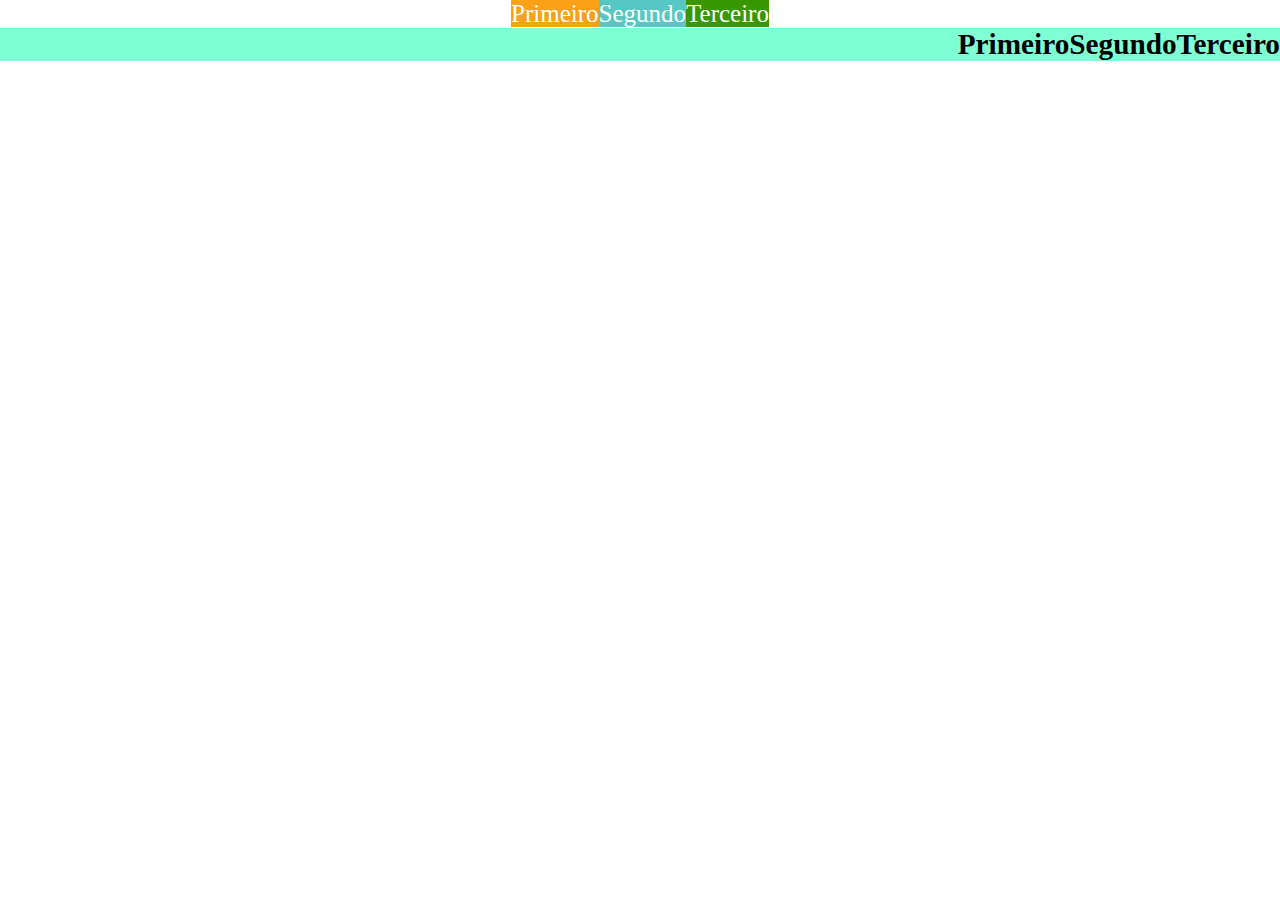
<file: src/aula-01/index.html>
<!DOCTYPE html>
<html lang="pt-br">
<head>
    <meta charset="UTF-8">

    <title>display: inline</title>

    <link rel="stylesheet" href="css/reset.css">
    <link rel="stylesheet" href="css/display.css">
</head>
<body>
    <ul class="example">
        <li class="example-item example-item_frist">Primeiro</li><!--
        --><li class="example-item example-item_second">Segundo</li><!--
        --><li class="example-item example-item_third">Terceiro</li>
    </ul>
    <h3>
        PrimeiroSegundoTerceiro
    </h3>
</body>
</html>
</file>
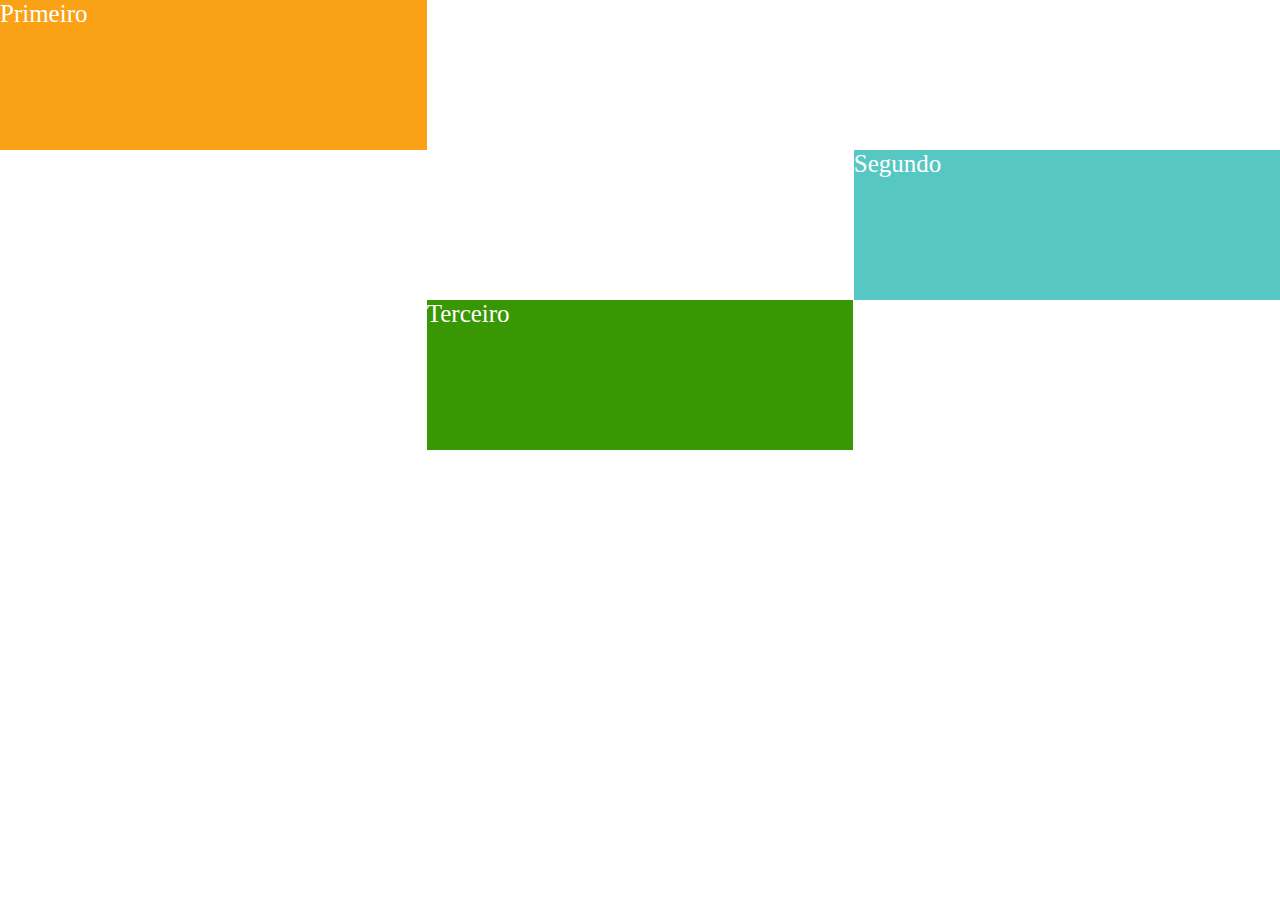
<file: src/aula-02/index.html>
<!DOCTYPE html>
<html lang="pt-br">
<head>
    <meta charset="UTF-8">

    <title>display: block</title>

    <link rel="stylesheet" href="css/reset.css">
    <link rel="stylesheet" href="css/display.css">
</head>
<body>
    <ul class="example">
        <li class="example-item example-item_frist">Primeiro</li>
        <li class="example-item example-item_second">Segundo</li>
        <li class="example-item example-item_third">Terceiro</li>
    </ul>
</body>
</html>
</file>
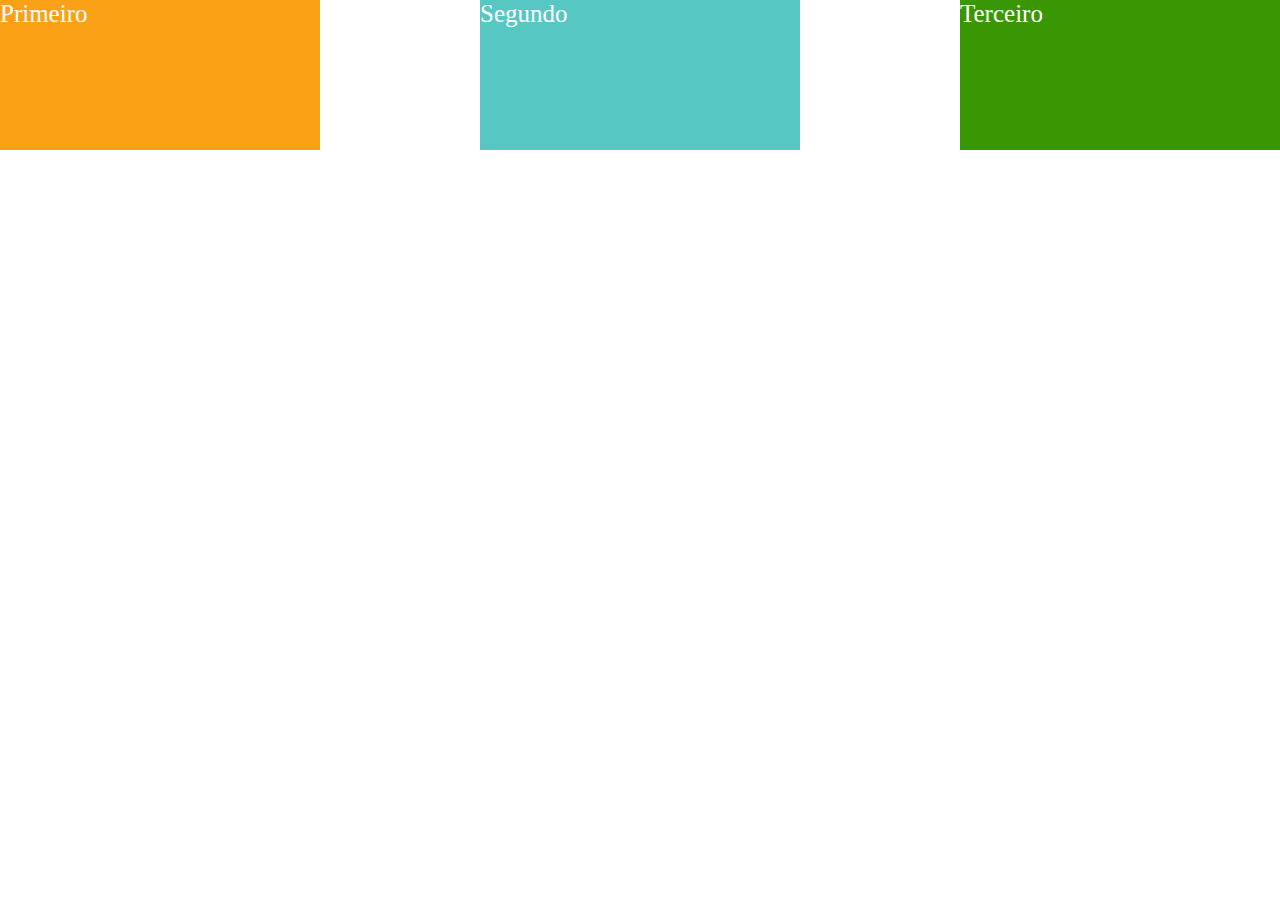
<file: src/aula-03/index.html>
<!DOCTYPE html>
<html lang="pt-br">
<head>
    <meta charset="UTF-8">

    <title>display: inline-block</title>

    <link rel="stylesheet" href="css/reset.css">
    <link rel="stylesheet" href="css/display.css">
</head>
<body>
    <ul class="example">
        <li class="example-item example-item_frist">Primeiro</li>
        <li class="example-item example-item_second">Segundo</li>
        <li class="example-item example-item_third">Terceiro</li>
    </ul>
</body>
</html>
</file>
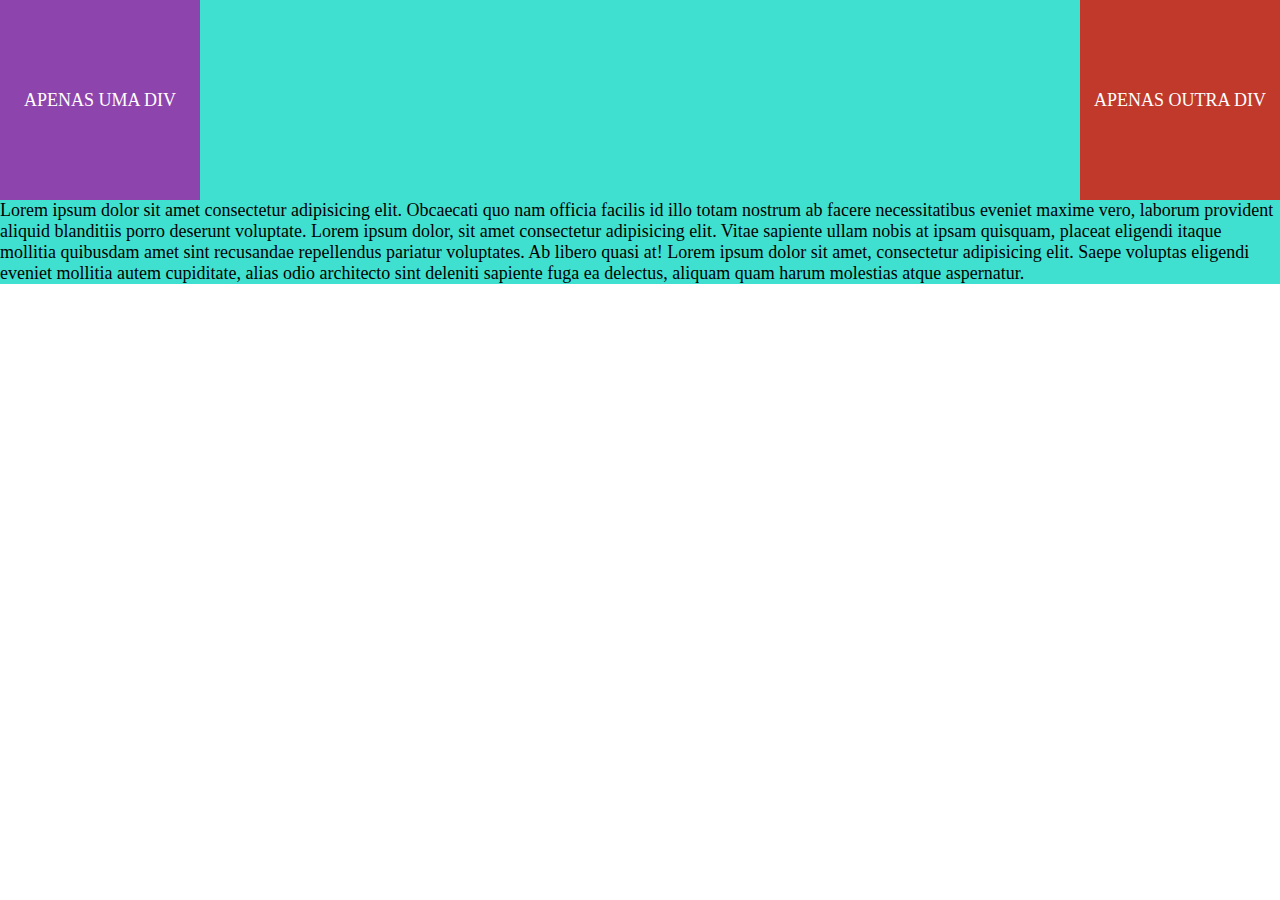
<file: src/aula-04/index.html>
<!DOCTYPE html>
<html lang="pt-br">
<head>
    <meta charset="UTF-8">

    <title>float trupe</title>

    <link rel="stylesheet" href="css/reset.css">
    <link rel="stylesheet" href="css/float.css">
</head>
<body>
    <article>
        <div class="elementExample elementExample_first">
            Apenas uma div 
        </div>
        <div class="elementExample elementExample_last">
             Apenas outra div 
        </div>
        <p>Lorem ipsum dolor sit amet consectetur adipisicing elit. Obcaecati quo nam officia facilis id illo totam nostrum ab facere necessitatibus eveniet maxime vero, laborum provident aliquid blanditiis porro deserunt voluptate. Lorem ipsum dolor, sit amet consectetur adipisicing elit. Vitae sapiente ullam nobis at ipsam quisquam, placeat eligendi itaque mollitia quibusdam amet sint recusandae repellendus pariatur voluptates. Ab libero quasi at! Lorem ipsum dolor sit amet, consectetur adipisicing elit. Saepe voluptas eligendi eveniet mollitia autem cupiditate, alias odio architecto sint deleniti sapiente fuga ea delectus, aliquam quam harum molestias atque aspernatur.</p>
    
    </article>
</body>
</html>
</file>
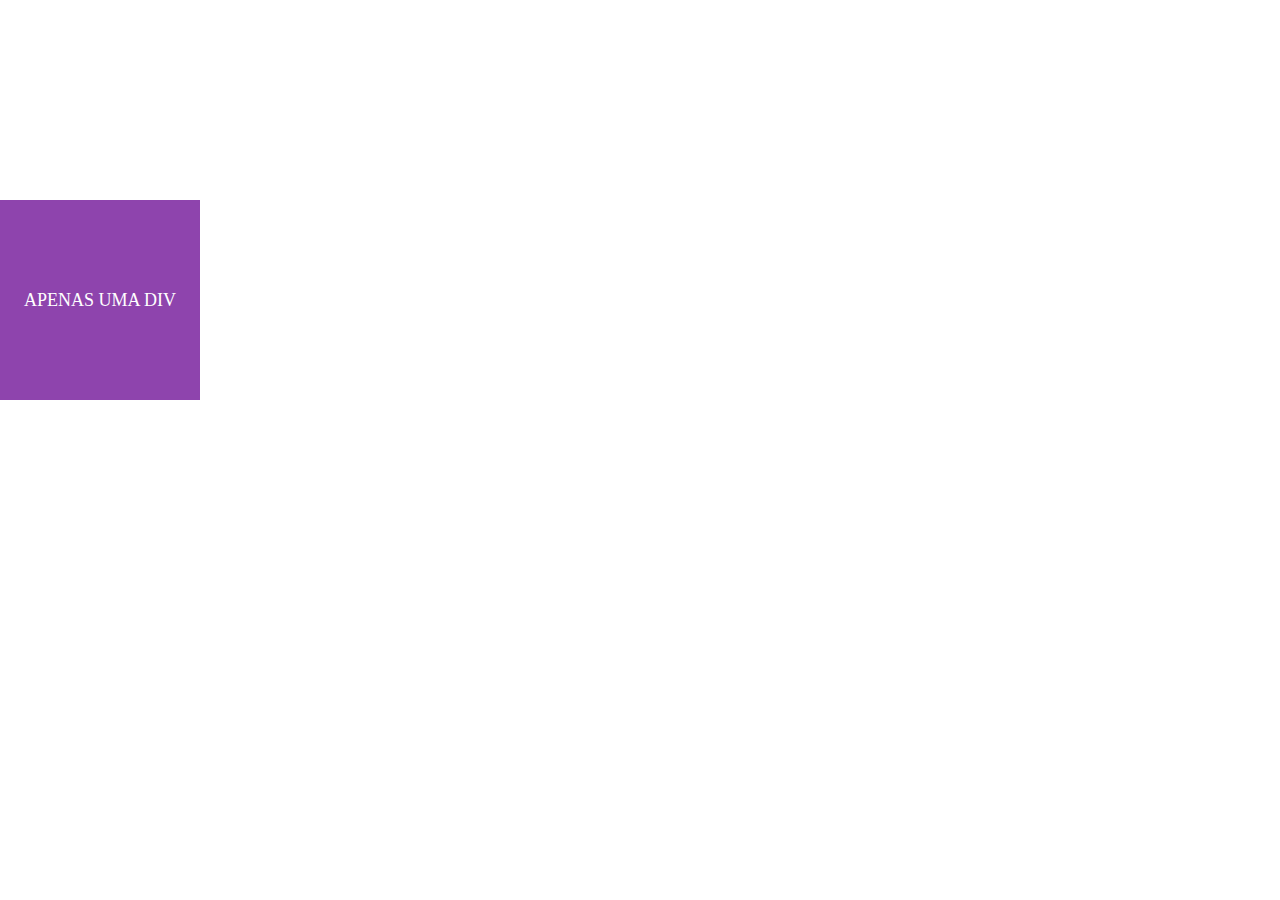
<file: src/aula-05/index.html>
<!DOCTYPE html>
<html lang="pt-br">

<head>
    <meta charset="UTF-8">

    <title>position: static e relative</title>

    <link rel="stylesheet" href="css/reset.css">
    <link rel="stylesheet" href="css/position.css">
</head>

<body>
    <div class="elementExample elementExample_first elementExample_isActive">
        Apenas uma div
    </div>
    <div class="elementExample elementExample_last">
        Apenas outra div
    </div>

    <script src="js/position.js"></script>
</body>

</html>
</file>
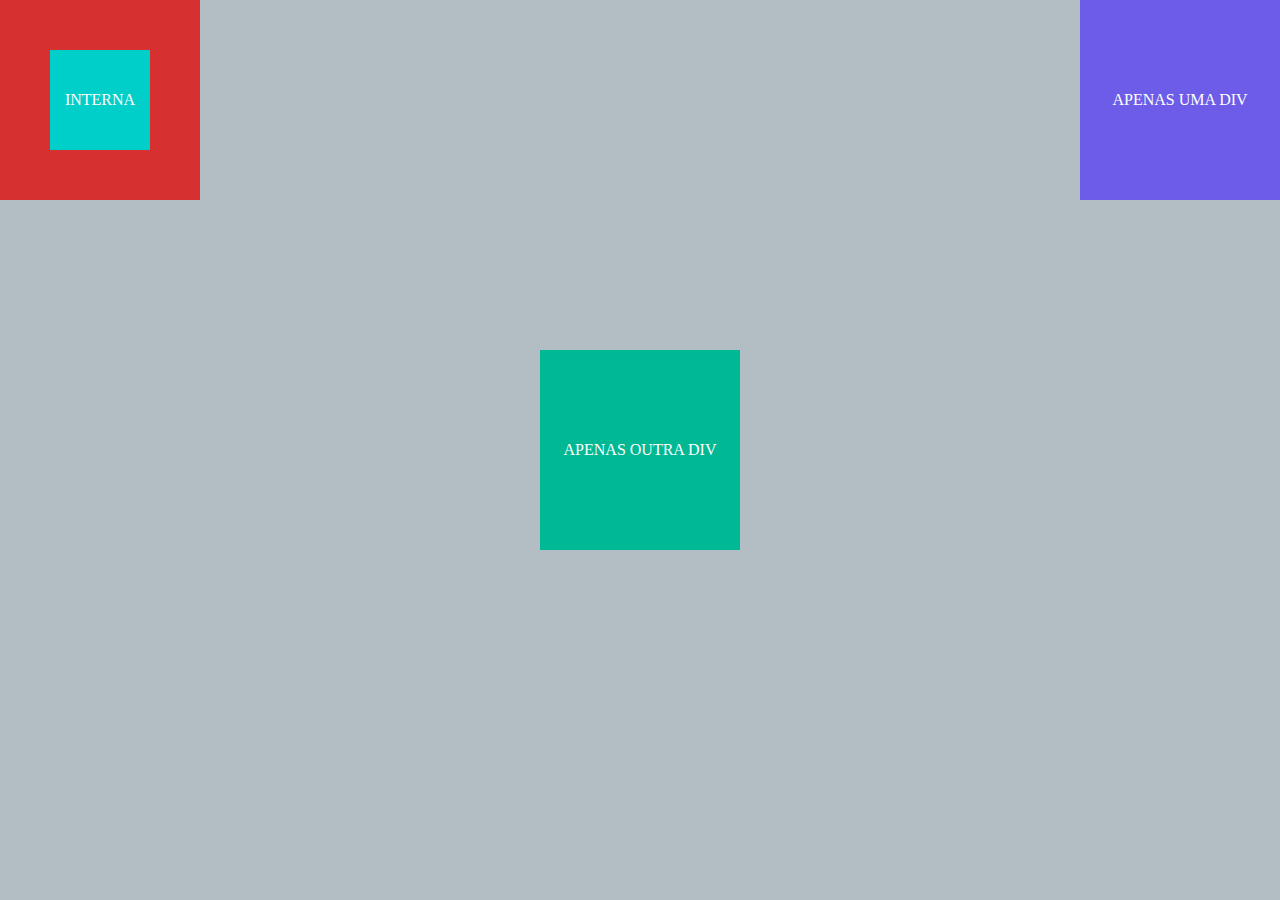
<file: src/aula-06/index.html>
<!DOCTYPE html>
<html lang="pt-br">

<head>
    <meta charset="UTF-8">

    <title>position: absolute</title>

    <link rel="stylesheet" href="css/reset.css">
    <link rel="stylesheet" href="css/position.css">
</head>

<body>
    <div class="elementExample elementExample_first ">
        Apenas uma div
    </div>
    
    <div class="elementExample elementExample_second">
        Apenas outra div
    </div>

    <div class="elementExample elementExample_last">
        <div class="elementExample_internal">Interna</div>    
    </div>

</body>

</html>
</file>
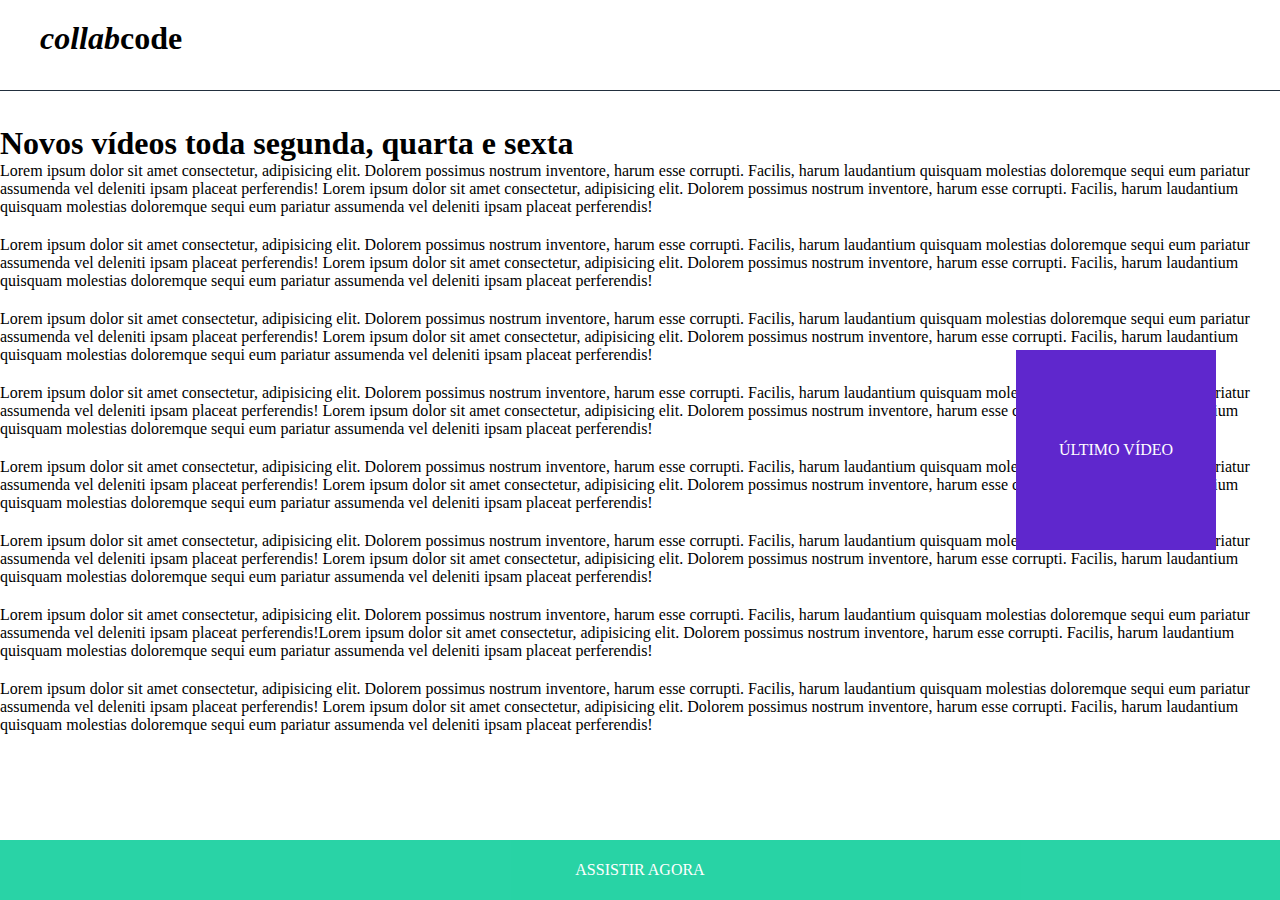
<file: src/aula-07/index.html>
<!DOCTYPE html>
<html lang="pt-br">

<head>
    <meta charset="UTF-8">

    <title>position: fixed</title>

    <link rel="stylesheet" href="css/reset.css">
    <link rel="stylesheet" href="css/position.css">
</head>

<body>
    <header class="header">
    <h1 class="header_logo"><i>collab</i>code</h1>
    </header>
    <article>
        <h1>Novos vídeos toda segunda, quarta e sexta</h1>
        <p>
            Lorem ipsum dolor sit amet consectetur, adipisicing elit. Dolorem possimus nostrum inventore, harum esse corrupti. Facilis, harum laudantium quisquam molestias doloremque sequi eum pariatur assumenda vel deleniti ipsam placeat perferendis! Lorem ipsum dolor sit amet consectetur, adipisicing elit. Dolorem possimus nostrum inventore, harum esse corrupti. Facilis, harum laudantium quisquam molestias doloremque sequi eum pariatur assumenda vel deleniti ipsam placeat perferendis!
        </p>
        <p>
            Lorem ipsum dolor sit amet consectetur, adipisicing elit. Dolorem possimus nostrum inventore, harum esse corrupti. Facilis, harum laudantium quisquam molestias doloremque sequi eum pariatur assumenda vel deleniti ipsam placeat perferendis! Lorem ipsum dolor sit amet consectetur, adipisicing elit. Dolorem possimus nostrum inventore, harum esse corrupti. Facilis, harum laudantium quisquam molestias doloremque sequi eum pariatur assumenda vel deleniti ipsam placeat perferendis!
        </p>
        <p>
            Lorem ipsum dolor sit amet consectetur, adipisicing elit. Dolorem possimus nostrum inventore, harum esse corrupti. Facilis, harum laudantium quisquam molestias doloremque sequi eum pariatur assumenda vel deleniti ipsam placeat perferendis! Lorem ipsum dolor sit amet consectetur, adipisicing elit. Dolorem possimus nostrum inventore, harum esse corrupti. Facilis, harum laudantium quisquam molestias doloremque sequi eum pariatur assumenda vel deleniti ipsam placeat perferendis!
        </p>
        <p>
            Lorem ipsum dolor sit amet consectetur, adipisicing elit. Dolorem possimus nostrum inventore, harum esse corrupti. Facilis, harum laudantium quisquam molestias doloremque sequi eum pariatur assumenda vel deleniti ipsam placeat perferendis! Lorem ipsum dolor sit amet consectetur, adipisicing elit. Dolorem possimus nostrum inventore, harum esse corrupti. Facilis, harum laudantium quisquam molestias doloremque sequi eum pariatur assumenda vel deleniti ipsam placeat perferendis!
        </p>
        <p>
            Lorem ipsum dolor sit amet consectetur, adipisicing elit. Dolorem possimus nostrum inventore, harum esse corrupti. Facilis, harum laudantium quisquam molestias doloremque sequi eum pariatur assumenda vel deleniti ipsam placeat perferendis! Lorem ipsum dolor sit amet consectetur, adipisicing elit. Dolorem possimus nostrum inventore, harum esse corrupti. Facilis, harum laudantium quisquam molestias doloremque sequi eum pariatur assumenda vel deleniti ipsam placeat perferendis!
        </p>
        <p>
            Lorem ipsum dolor sit amet consectetur, adipisicing elit. Dolorem possimus nostrum inventore, harum esse corrupti. Facilis, harum laudantium quisquam molestias doloremque sequi eum pariatur assumenda vel deleniti ipsam placeat perferendis! Lorem ipsum dolor sit amet consectetur, adipisicing elit. Dolorem possimus nostrum inventore, harum esse corrupti. Facilis, harum laudantium quisquam molestias doloremque sequi eum pariatur assumenda vel deleniti ipsam placeat perferendis! 
        </p>
        <p>
            Lorem ipsum dolor sit amet consectetur, adipisicing elit. Dolorem possimus nostrum inventore, harum esse corrupti. Facilis, harum laudantium quisquam molestias doloremque sequi eum pariatur assumenda vel deleniti ipsam placeat perferendis!Lorem ipsum dolor sit amet consectetur, adipisicing elit. Dolorem possimus nostrum inventore, harum esse corrupti. Facilis, harum laudantium quisquam molestias doloremque sequi eum pariatur assumenda vel deleniti ipsam placeat perferendis!
        </p>
        <p>
            Lorem ipsum dolor sit amet consectetur, adipisicing elit. Dolorem possimus nostrum inventore, harum esse corrupti. Facilis, harum laudantium quisquam molestias doloremque sequi eum pariatur assumenda vel deleniti ipsam placeat perferendis! Lorem ipsum dolor sit amet consectetur, adipisicing elit. Dolorem possimus nostrum inventore, harum esse corrupti. Facilis, harum laudantium quisquam molestias doloremque sequi eum pariatur assumenda vel deleniti ipsam placeat perferendis!
        </p>
    </article>
    <aside class="banner">
        Último vídeo
    </aside>

    <a class="button" href=""> Assistir agora</a>

</body>
</html>
</file>
<file: src/aula-01/css/display.css>
.example {
    color: #fff;
    text-align: center;
}

.example-item {
    display: inline;
}

.example-item_frist {
    background-color: #FAA116;
}

.example-item_second {
    background-color: #57c7c3;
}

.example-item_third {
    background-color: #389703;
}
h3{
    text-align: right;
    background-color: aquamarine;
}
</file>
<file: src/aula-02/css/display.css>
.example {
    color: #fff;
}

.example-item {
    display: block;
    width: 33.33%;
    height: 150px;
}

.example-item_frist {
    background-color: #FAA116;
}

.example-item_second {
    background-color: #57c7c3;
    margin-left: 66.7%;
}

.example-item_third {
    background-color: #389703;
    margin-left: auto;
    margin-right: auto;
}
</file>
<file: src/aula-03/css/display.css>
.example {
    color: #fff;
    text-align: justify;
}
.example::after {
    display: inline-block;
    content: "";
    width: 100%;
}
.example-item {
    display: inline-block;
    width: 25%;
    height: 150px;
}

.example-item_frist {
    background-color: #FAA116;
}

.example-item_second {
    background-color: #57c7c3;
    
}

.example-item_third {
    background-color: #389703;
    
}
</file>
<file: src/aula-04/css/float.css>
.elementExample {
    width: 200px;
    height: 200px;
    line-height: 200px;
    color: #fff;
    text-transform: uppercase;
    text-align: center;
}
.elementExample_first {
    background-color: #8E44AD;
    float: left;
}
.elementExample_last {
    background-color: #C0392B;
    float: right;
}

article{
    overflow: hidden;
    background-color: turquoise;
}
p{
    clear: both;
}
</file>
<file: src/aula-05/css/position.css>
.elementExample {
    width: 200px;
    height: 200px;
    line-height: 200px;
    color: #fff;
    text-transform: uppercase;
    text-align: center;
    cursor: pointer;
}
.elementExample_first {
    background-color: #8E44AD;
    position: relative;
    top: 200px;
}
.elementExample_last {
    background-color: #C0392B;
    position: relative;
}
.elementExample_isActive {
    z-index: 1;
}
</file>
<file: src/aula-06/css/position.css>
.elementExample {
    width: 200px;
    height: 200px;
    line-height: 200px;
    color: #fff;
    text-transform: uppercase;
    text-align: center;
    cursor: pointer;
}
.elementExample_first {
    background-color: #6c5ce7;
    position: absolute;
    right: 0;
}
.elementExample_second {
    background-color: #00B894;
    position: absolute;
    left: 50%;
    transform: translateX(-50%) translateY(-50%); /*o 50% é em relaçao ao elemento noss eixo x e y */
    top: 50%;
}
.elementExample_last{
    background-color: #D63031;
    position: absolute; /*Para respeita o pai tem que ser diferente de static*/
}
.elementExample_internal {
    position: absolute;
    top: 50%;
    left: 50%;
    transform: translateX(-50%) translateY(-50%);/*centraliza em relação ao pai*/
    width: 100px;
    height: 100px;
    line-height: 100px;
    background-color: #00cec9;
}
</file>
<file: src/aula-07/css/position.css>
body {
    padding-top: 125px;
    padding-bottom: 60px;
}
.header {
    box-sizing: border-box;
    padding: 20px 40px;
    border-bottom: 1px solid #222f3e;
    margin-bottom: 30px;
    position: fixed;
    background-color: #fff;
    width: 100%;
    top: 0;
}
.header_logo {
    height: 50px;
}
.banner {
    background-color: #5f27cd;
    color: #fff;
    text-transform: uppercase;
    text-align: center;
    width: 200px;
    height: 200px;
    line-height: 200px;
    position: fixed;
    right: 5%;
    top: 50%;
    transform: translateY(-50%);
}
.button {
    position: fixed;
    bottom: 0;
    left: 0;
    display: block;
    width: 100%;
    height: 60px;
    opacity: 0.95;
    line-height: 60px;
    text-align: center;
    color: #fff;
    text-decoration: none;
    text-transform: uppercase;
    background-color: #1dd1a1;
}
p {
    margin-bottom: 20px;
}
</file>
